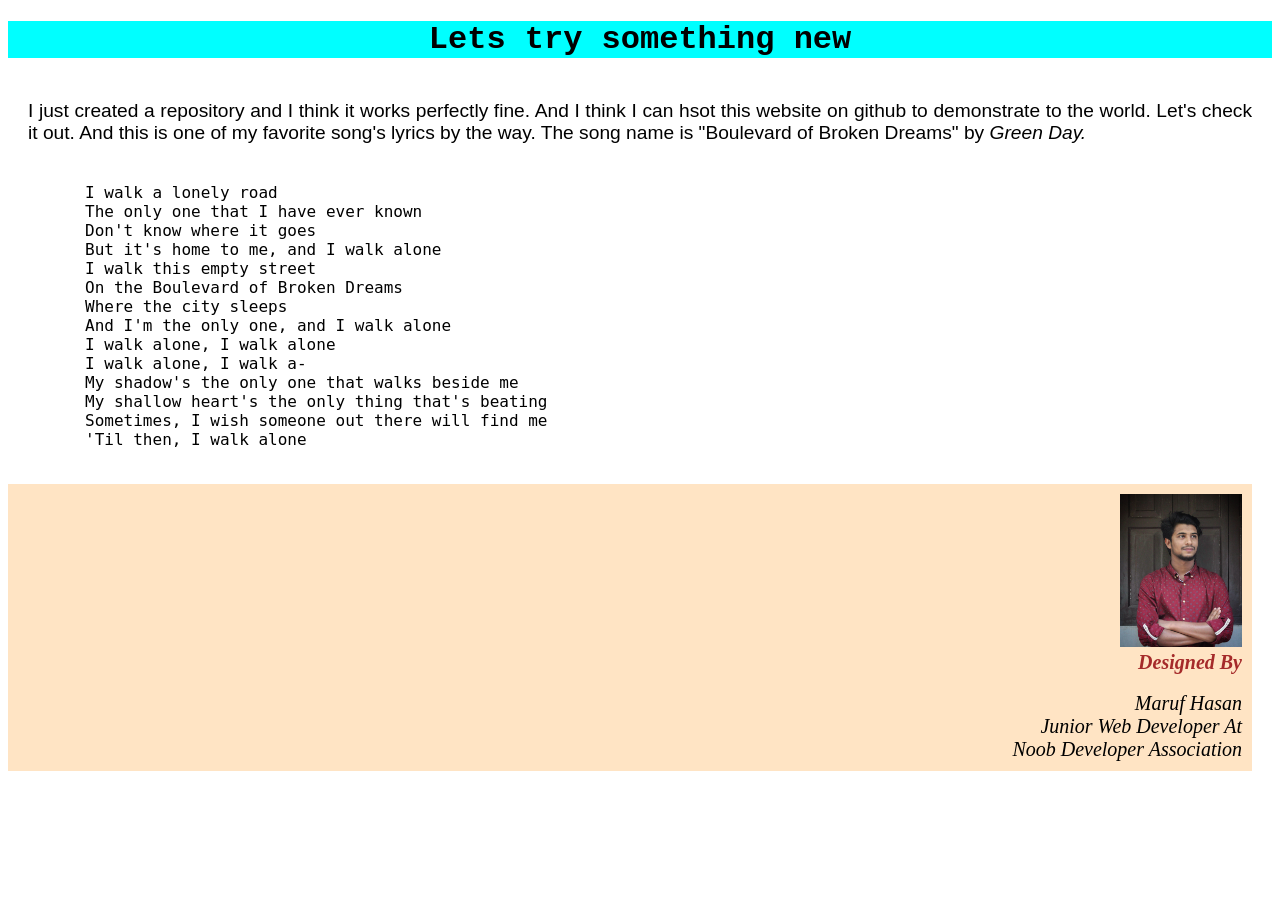
<file: index.html>
<!DOCTYPE html>
<html lang="en">
<head>
    <meta charset="UTF-8">
    <meta http-equiv="X-UA-Compatible" content="IE=edge">
    <meta name="viewport" content="width=device-width, initial-scale=1.0">
    <title>My First Github Repo</title>
    <link rel="stylesheet" href="style.css">
    <link rel="shortcut icon" href="img/maruf_logo.png" type="image/x-icon">
</head>
<body>
    <h1>Lets try something new</h1>
    <p> I just created a repository and I think it works perfectly fine. And I think I can hsot this website on github to demonstrate to the world. Let's check it out. And this is one of my favorite song's lyrics by the way. The song name is "Boulevard of Broken Dreams" by <cite>Green Day.</cite></p>
    <pre id="zero">
        I walk a lonely road
        The only one that I have ever known
        Don't know where it goes
        But it's home to me, and I walk alone
        I walk this empty street
        On the Boulevard of Broken Dreams
        Where the city sleeps
        And I'm the only one, and I walk alone
        I walk alone, I walk alone
        I walk alone, I walk a-
        My shadow's the only one that walks beside me
        My shallow heart's the only thing that's beating
        Sometimes, I wish someone out there will find me
        'Til then, I walk alone
    </pre>
    <div class="credit">
        <img id="one" src="img/maruf-portrait.jpg"><br>
        <i id="two" class="first">Designed By</i> <br><br>
        <i class="first">Maruf Hasan</i><br>
        <i class="first">Junior Web Developer At</i><br>
        <i class="first">Noob Developer Association</i>
    </div>



</body>
</html>
</file>
<file: style.css>
h1{
    background-color: aqua;
    text-align: center;
    color: black;
    font-family: 'Courier New', Courier, monospace;
}
p{
    text-align: justify;
    font-family:'Trebuchet MS', 'Lucida Sans Unicode', 'Lucida Grande', 'Lucida Sans', Arial, sans-serif ;
    font-size: larger;
    padding: 20px;
}
#zero{
    font-weight: 500;
    font-size: large;
}

.credit{
    background-color: bisque;
    padding: 10px;
    text-align: right;
    margin-right: 20px;
}
#one{
    width: 10%;
}
#two{
    color: brown;
    font-weight: 600;
}
.first{
    font-size: 20px;
}
</file>
